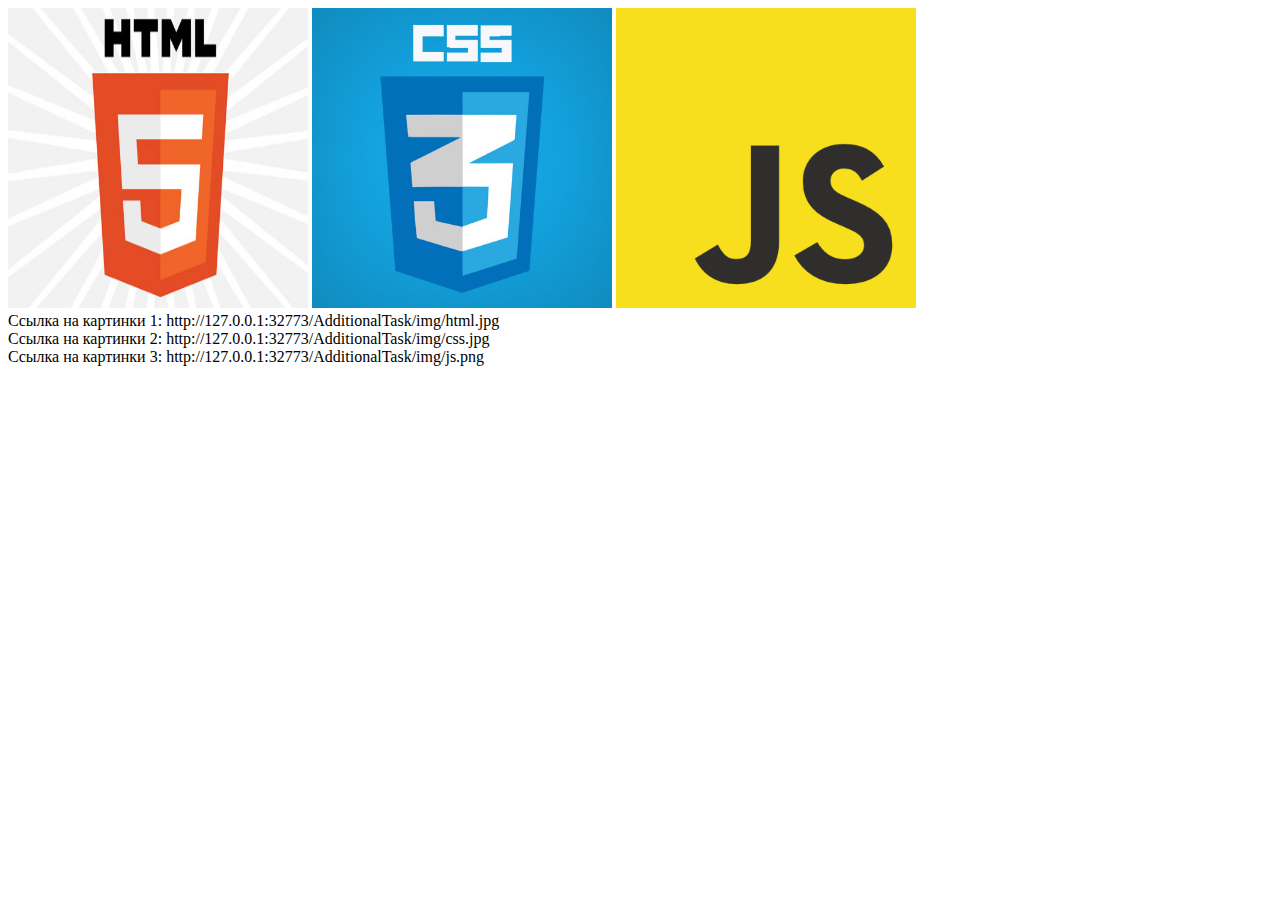
<file: AdditionalTask/index.html>
<!DOCTYPE html>
<html lang="en">
<head>
    <meta charset="UTF-8">
    <meta name="viewport" content="width=device-width, initial-scale=1.0">
    <meta http-equiv="X-UA-Compatible" content="ie=edge">
    <title>Document</title>
    <link rel="stylesheet" href="index.css">
</head>
<body>
    <img src="img/html.jpg" alt="hmtl.logo">
    <img src="img/css.jpg" alt="css.logo">
    <img src="img/js.png" alt="js.logo">

    <div></div>
    <script src="index.js"></script>
</body>
</html>
</file>
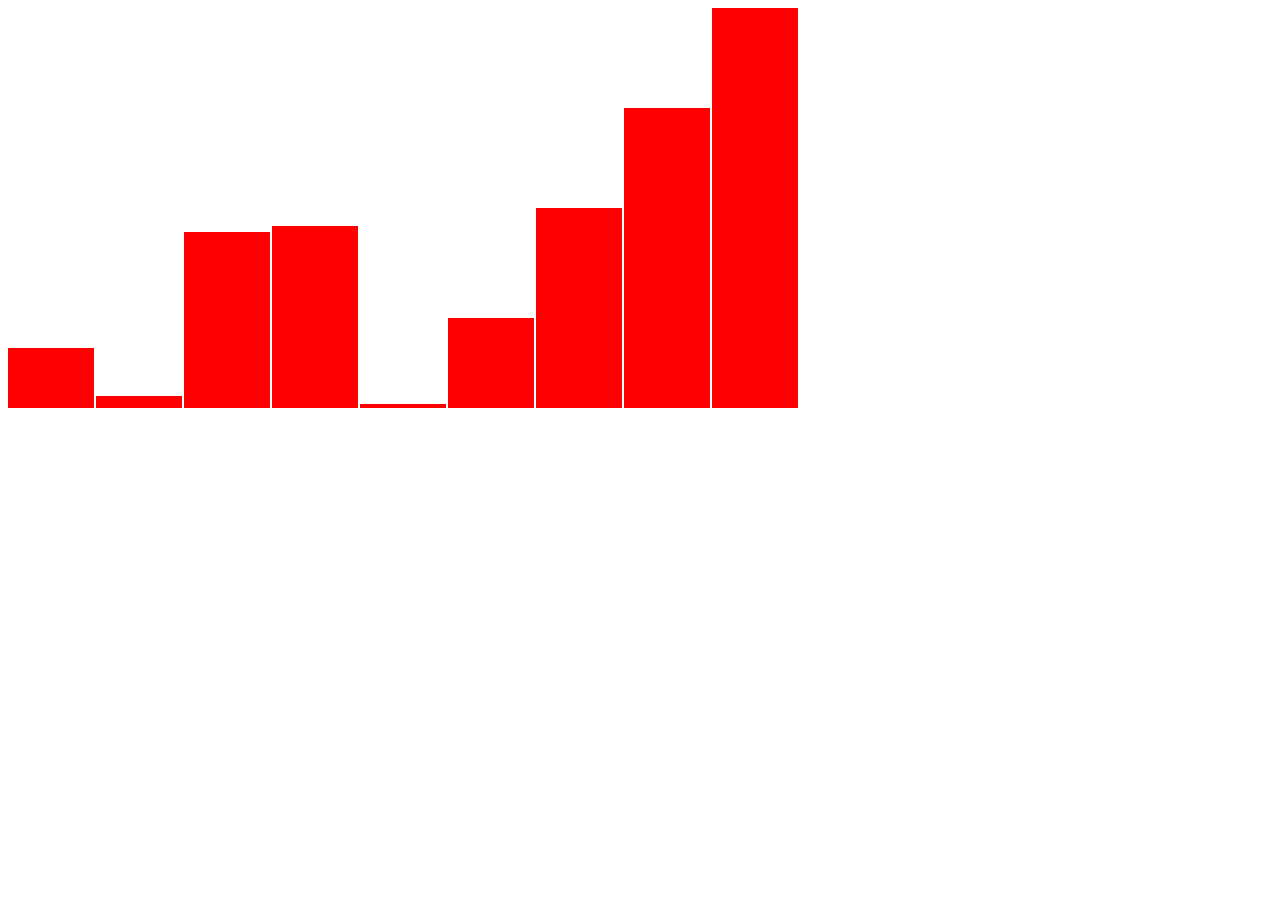
<file: Homework4/index.html>
<!DOCTYPE html>
<html lang="en">
<head>
    <meta charset="UTF-8">
    <meta name="viewport" content="width=device-width, initial-scale=1.0">
    <meta http-equiv="X-UA-Compatible" content="ie=edge">
    <title>Document</title>
    <link rel="stylesheet" href="index.css">
    <!-- <script>
            Module.array = [30, 6, 88, 91, 2, 45, 100, 150, 200];
            window.onload = function () {
                Module.barChart("barChart",800,400,"red");
            }
        </script> -->
</head>
<body>
    <canvas id="barChart"></canvas>
    <script src="index.js"></script>
</body>
</html>
</file>
<file: AdditionalTask/index.css>
img {
    width: 300px;
    height: 300px;
}
</file>
<file: Homework4/index.css>
/* canvas{
    width: 500px;
    height: 500px;
    border: solid 1px black;
} */
</file>
